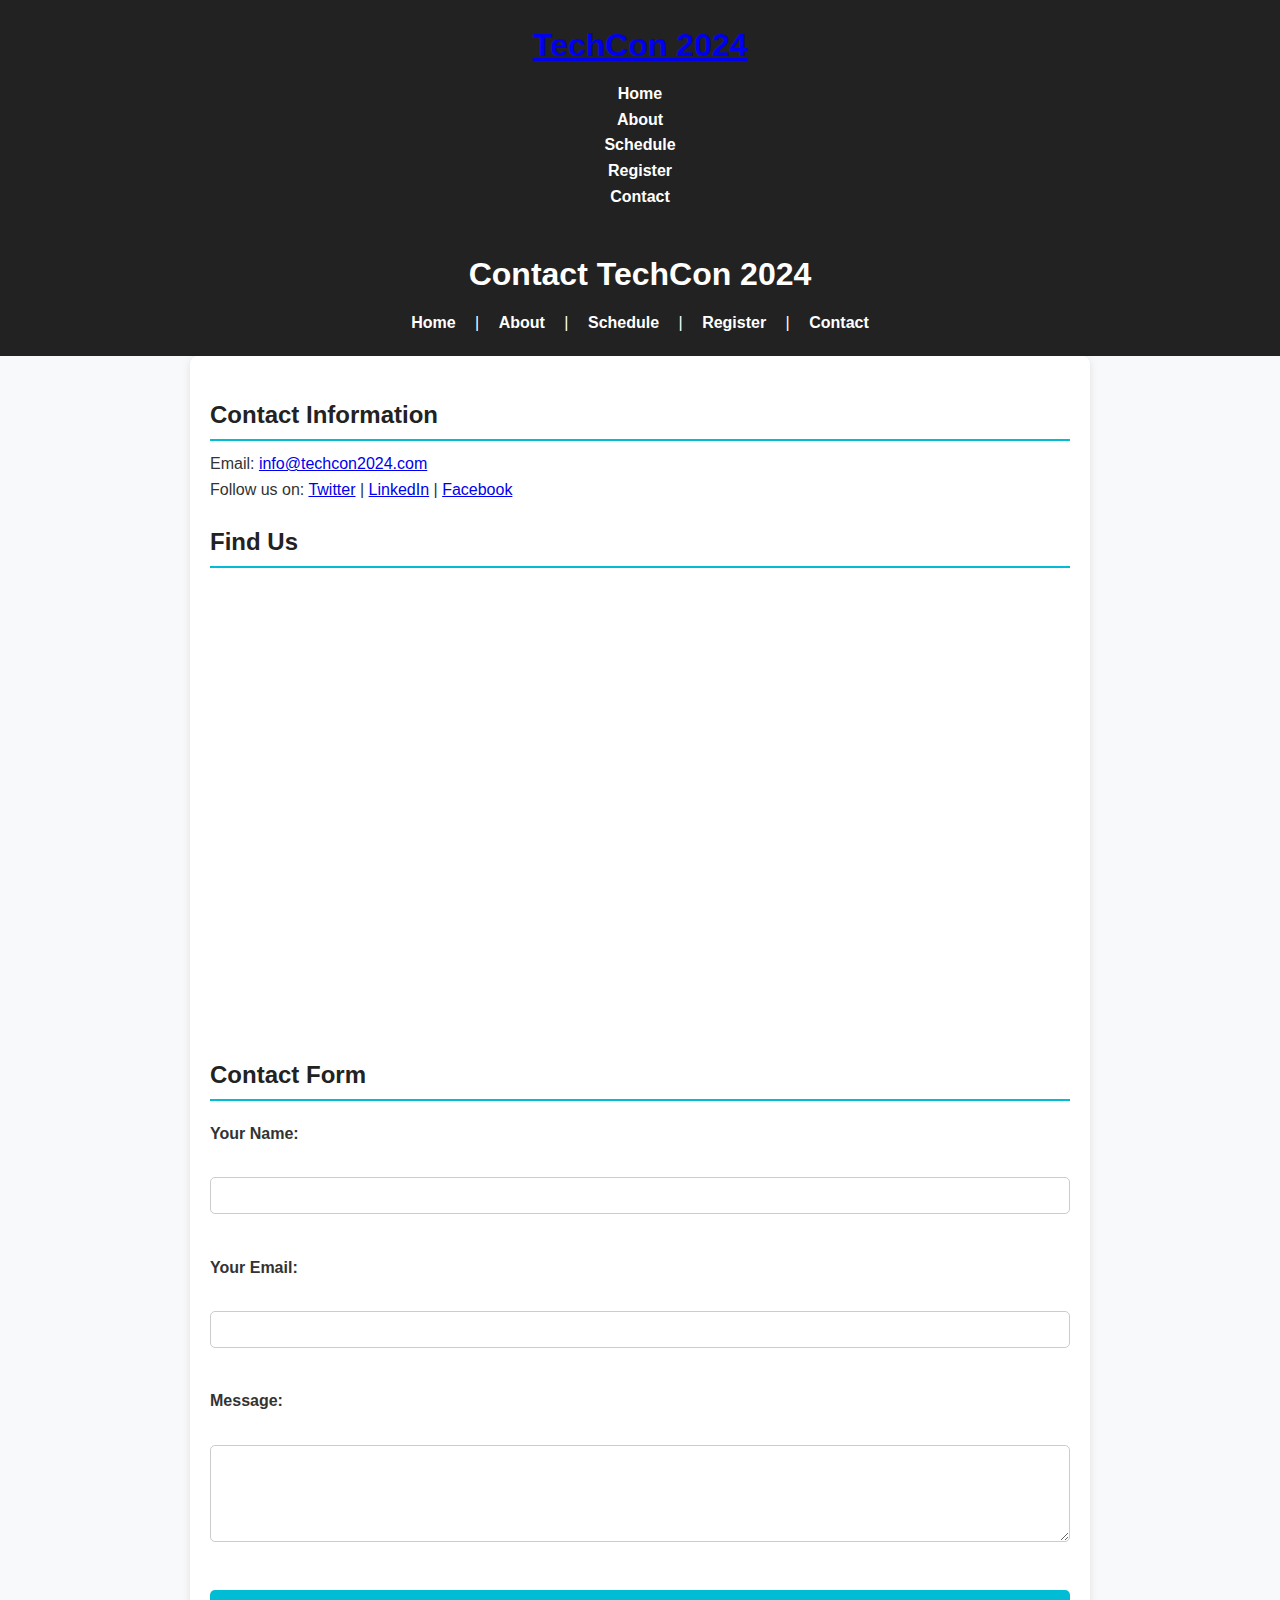
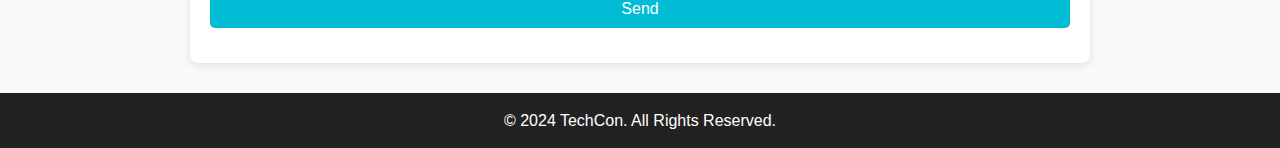
<file: contact.html>
<!DOCTYPE html>
<html lang="en">
<head>
  <meta charset="utf-8" />
  <meta name="viewport" content="width=device-width,initial-scale=1" />
  <title>TechCon 2024 — Home</title>
  <link rel="stylesheet" href="css/styles.css">
</head>
<body>
  <header class="site-header">
    <div class="container">
      <h1 class="brand"><a href="index.html">TechCon 2024</a></h1>
      <nav aria-label="Main navigation">
        <ul class="nav">
          <li><a href="index.html">Home</a></li>
          <li><a href="about.html">About</a></li>
          <li><a href="schedule.html">Schedule</a></li>
          <li><a href="register.html">Register</a></li>
          <li><a href="contact.html">Contact</a></li>
        </ul>
      </nav>
    </div>
  </header>

<!DOCTYPE html>
<html lang="en">
<head>
  <meta charset="UTF-8">
  <meta name="viewport" content="width=device-width, initial-scale=1.0">
  <title>TechCon 2024 - Contact</title>
</head>
<body>
  <header>
    <h1>Contact TechCon 2024</h1>
    <nav>
      <a href="index.html">Home</a> |
      <a href="about.html">About</a> |
      <a href="schedule.html">Schedule</a> |
      <a href="register.html">Register</a> |
      <a href="contact.html">Contact</a>
    </nav>
  </header>

  <main>
    <section>
      <h2>Contact Information</h2>
      <p>Email: <a href="mailto:info@techcon2024.com">info@techcon2024.com</a></p>
      <p>Follow us on:
        <a href="#">Twitter</a> |
        <a href="#">LinkedIn</a> |
        <a href="#">Facebook</a>
      </p>
    </section>

    <section>
      <h2>Find Us</h2>
      <iframe src="https://www.google.com/maps/embed?pb=!1m18!..." width="600" height="450" style="border:0;" allowfullscreen="" loading="lazy"></iframe>
    </section>

    <section>
      <h2>Contact Form</h2>
      <form action="#" method="post">
        <label for="name">Your Name:</label><br>
        <input type="text" id="name" name="name" required><br><br>

        <label for="email">Your Email:</label><br>
        <input type="email" id="email" name="email" required><br><br>

        <label for="message">Message:</label><br>
        <textarea id="message" name="message" rows="5" required></textarea><br><br>

        <input type="submit" value="Send">
      </form>
    </section>
  </main>

  <footer>
    <p>&copy; 2024 TechCon. All Rights Reserved.</p>
  </footer>
</body>
</html>

</html>
</file>
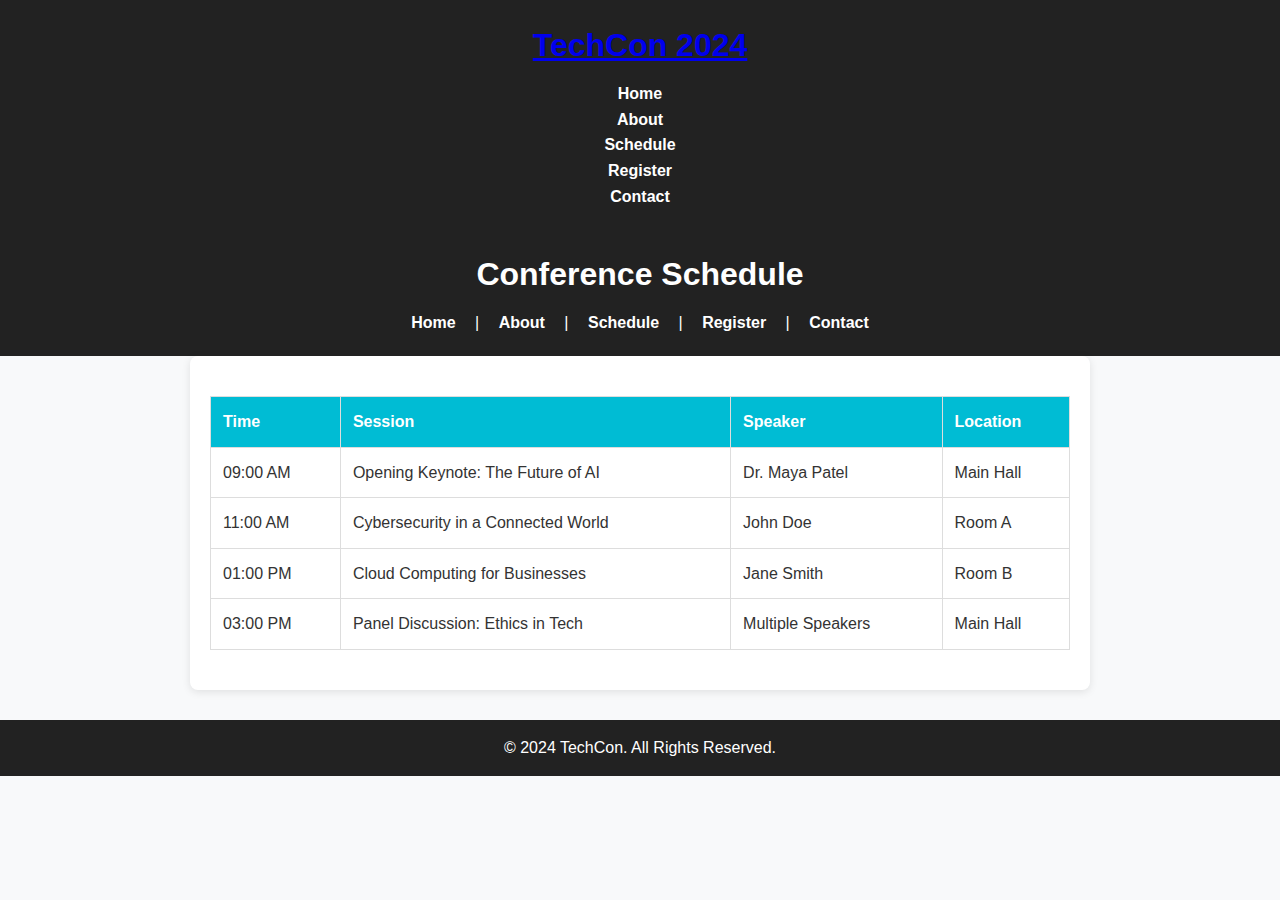
<file: schedule.html>
<!DOCTYPE html>
<html lang="en">
<head>
  <meta charset="utf-8" />
  <meta name="viewport" content="width=device-width,initial-scale=1" />
  <title>TechCon 2024 — Home</title>
  <link rel="stylesheet" href="css/styles.css">
</head>
<body>
  <header class="site-header">
    <div class="container">
      <h1 class="brand"><a href="index.html">TechCon 2024</a></h1>
      <nav aria-label="Main navigation">
        <ul class="nav">
          <li><a href="index.html">Home</a></li>
          <li><a href="about.html">About</a></li>
          <li><a href="schedule.html">Schedule</a></li>
          <li><a href="register.html">Register</a></li>
          <li><a href="contact.html">Contact</a></li>
        </ul>
      </nav>
    </div>
  </header>

<!DOCTYPE html>
<html lang="en">
<head>
  <meta charset="UTF-8">
  <meta name="viewport" content="width=device-width, initial-scale=1.0">
  <title>TechCon 2024 - Schedule</title>
</head>
<body>
  <header>
    <h1>Conference Schedule</h1>
    <nav>
      <a href="index.html">Home</a> |
      <a href="about.html">About</a> |
      <a href="schedule.html">Schedule</a> |
      <a href="register.html">Register</a> |
      <a href="contact.html">Contact</a>
    </nav>
  </header>

  <main>
    <table border="1" cellpadding="8" cellspacing="0">
      <thead>
        <tr>
          <th>Time</th>
          <th>Session</th>
          <th>Speaker</th>
          <th>Location</th>
        </tr>
      </thead>
      <tbody>
        <tr>
          <td>09:00 AM</td>
          <td>Opening Keynote: The Future of AI</td>
          <td>Dr. Maya Patel</td>
          <td>Main Hall</td>
        </tr>
        <tr>
          <td>11:00 AM</td>
          <td>Cybersecurity in a Connected World</td>
          <td>John Doe</td>
          <td>Room A</td>
        </tr>
        <tr>
          <td>01:00 PM</td>
          <td>Cloud Computing for Businesses</td>
          <td>Jane Smith</td>
          <td>Room B</td>
        </tr>
        <tr>
          <td>03:00 PM</td>
          <td>Panel Discussion: Ethics in Tech</td>
          <td>Multiple Speakers</td>
          <td>Main Hall</td>
        </tr>
      </tbody>
    </table>
  </main>

  <footer>
    <p>&copy; 2024 TechCon. All Rights Reserved.</p>
  </footer>
</body>
</html>

</html>
</file>
<file: css/styles.css>
/* General Reset */
* {
  margin: 0;
  padding: 0;
  box-sizing: border-box;
  font-family: Arial, sans-serif;
}

/* Body */
body {
  line-height: 1.6;
  background-color: #f8f9fa;
  color: #333;
  padding: 0;
  margin: 0;
}

/* Header */
header {
  background: #222;
  color: #fff;
  padding: 20px 0;
  text-align: center;
}

header h1 {
  margin-bottom: 10px;
}

/* Navigation */
nav a {
  color: #fff;
  margin: 0 15px;
  text-decoration: none;
  font-weight: bold;
}

nav a:hover {
  color: #00bcd4;
}

/* Main Content */
main {
  padding: 20px;
  max-width: 900px;
  margin: auto;
  background: #fff;
  box-shadow: 0px 2px 8px rgba(0,0,0,0.1);
  border-radius: 8px;
}

/* Section Headings */
h2 {
  margin-bottom: 10px;
  color: #222;
  border-bottom: 2px solid #00bcd4;
  padding-bottom: 5px;
  margin-top: 20px;
}

/* Tables */
table {
  width: 100%;
  border-collapse: collapse;
  margin: 20px 0;
}

table th, table td {
  border: 1px solid #ddd;
  padding: 12px;
  text-align: left;
}

table th {
  background: #00bcd4;
  color: #fff;
}

/* Forms */
form {
  margin-top: 20px;
}

label {
  display: block;
  margin-bottom: 5px;
  font-weight: bold;
}

input, textarea {
  width: 100%;
  padding: 10px;
  margin-bottom: 15px;
  border-radius: 5px;
  border: 1px solid #ccc;
}

input[type="submit"] {
  background: #00bcd4;
  color: #fff;
  border: none;
  cursor: pointer;
  font-size: 16px;
}

input[type="submit"]:hover {
  background: #0097a7;
}

/* Footer */
footer {
  background: #222;
  color: #fff;
  text-align: center;
  padding: 15px 0;
  margin-top: 30px;
}

/* Hero Section */
.hero {
  display: flex;
  align-items: center;
  justify-content: space-between;
  padding: 40px 20px;
  background: #e0f7fa;
  border-radius: 8px;
  margin-bottom: 30px;
  flex-wrap: wrap;
}

.hero-content {
  flex: 1 1 400px;
  padding: 20px;
}

.hero-content h2 {
  font-size: 2em;
  margin-bottom: 15px;
  color: #00796b;
}

.hero-content p {
  font-size: 1.1em;
  margin-bottom: 20px;
}

.btn {
  display: inline-block;
  padding: 12px 25px;
  background: #00796b;
  color: #fff;
  text-decoration: none;
  border-radius: 5px;
  font-weight: bold;
}

.btn:hover {
  background: #004d40;
}

/* Hero Section */
.hero {
  display: flex;
  flex-wrap: wrap;          /* stack on small screens */
  align-items: center;
  justify-content: space-between;
  padding: 40px 20px;
  background-color: #e0f7fa;
  border-radius: 8px;
  gap: 20px;                /* space between text and image */
}

.hero-text {
  flex: 1 1 400px;          /* text takes at least 400px */
}

.hero-text h2 {
  font-size: 2em;
  color: #00796b;
  margin-bottom: 15px;
}

.hero-text p {
  font-size: 1.1em;
  margin-bottom: 15px;
}

.cta {
  display: inline-block;
  background-color: #00796b;
  color: #fff;
  text-decoration: none;
  padding: 12px 25px;
  border-radius: 5px;
  font-weight: bold;
}

.cta:hover {
  background-color: #004d40;
}

.hero-media {
  flex: 1 1 400px;
  text-align: center;
}

.hero-media img {
  width: 100%;
  max-width: 500px;   /* optional: limit hero image size */
  height: auto;       /* maintain aspect ratio */
  object-fit: cover;  /* fill container nicely */
  border-radius: 8px;
}

article img {
  width: 100%;
  max-width: 250px;  /* all speakers same max size */
  height: auto;
  object-fit: cover;
  border-radius: 6px;
}
</file>
